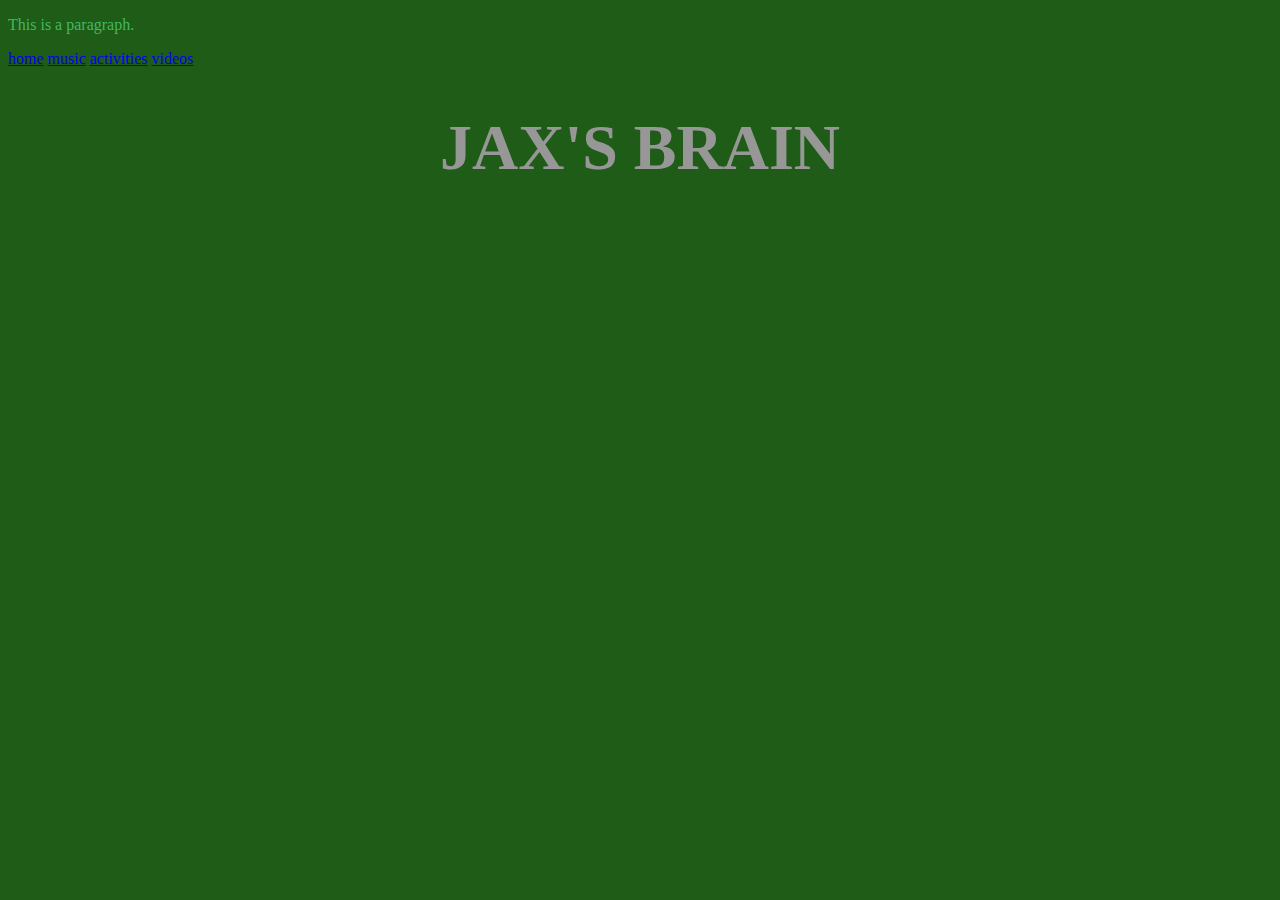
<file: index.html>
<!DOCTYPE html>
<head>
<title>Waxon Webscite</title>
<p>This is a paragraph.</p>
<a href = "index.html">home</a>
<a href = "page2.html">music</a>
<a href = "page3.html">activities</a>
<a href = "page4.html">videos</a>
<link rel="stylesheet" href = "colors.css">
</head>
<!-- <div class="topnav">
    <a class="active" href="#home">Home</a>
    <a href="#page1">Music</a>
    <a href="#page2">Activities</a>
    <a href="#page3">Videos</a>
  </div> -->

<body>
    <!-- Start of the body of the webscite -->
<h1 style = "text-align: center"> JAX'S BRAIN</h1>



</body>
</file>
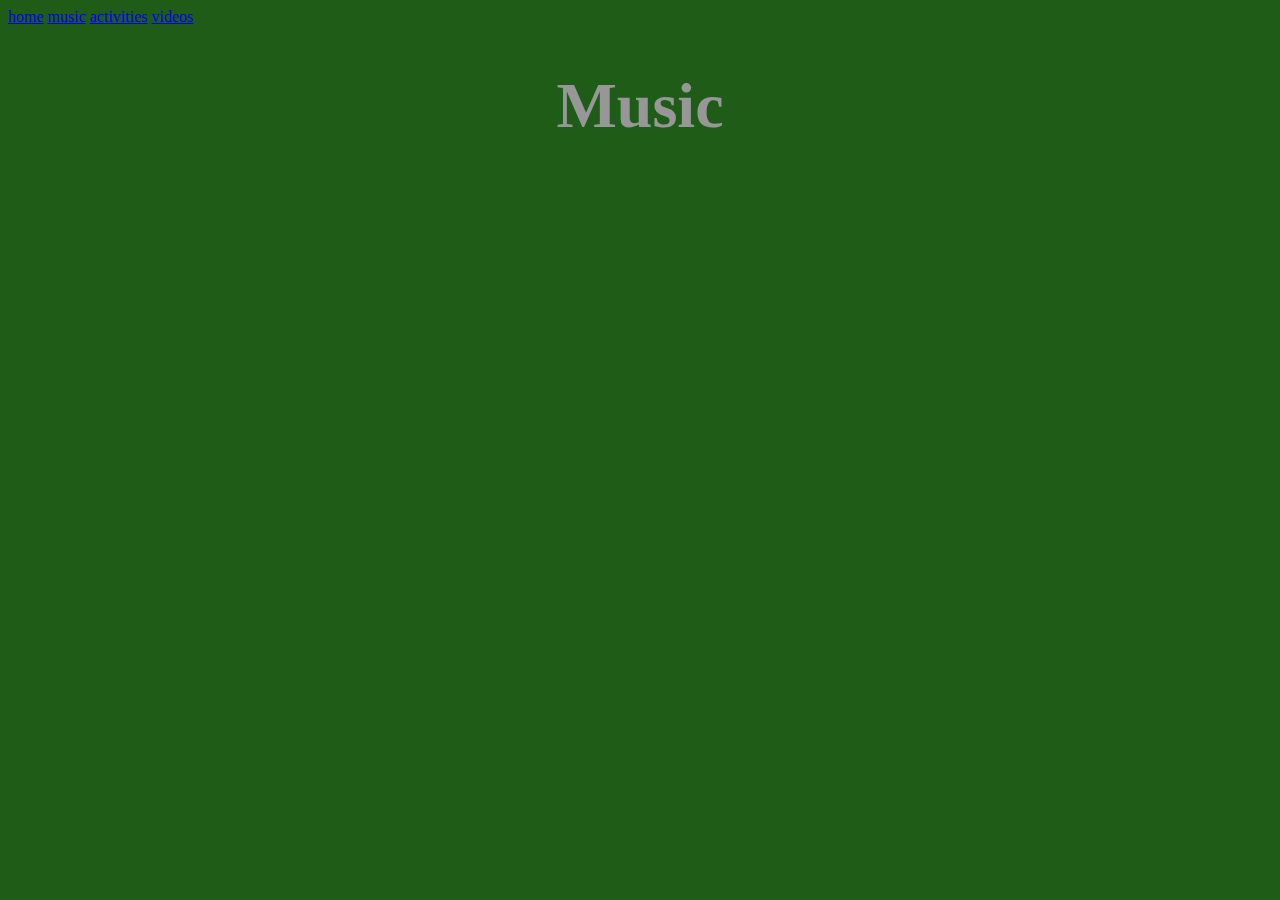
<file: page2.html>
<!DOCTYPE html>
  <head>
    <title>Page 2</title>
    <a href = "index.html">home</a>
    <a href = "page2.html">music</a>
    <a href = "page3.html">activities</a>
    <a href = "page4.html">videos</a>
    <link rel="stylesheet" href = "colors.css">
  </head>
  <h1 style = "text-align: center"> Music</h1>
</file>
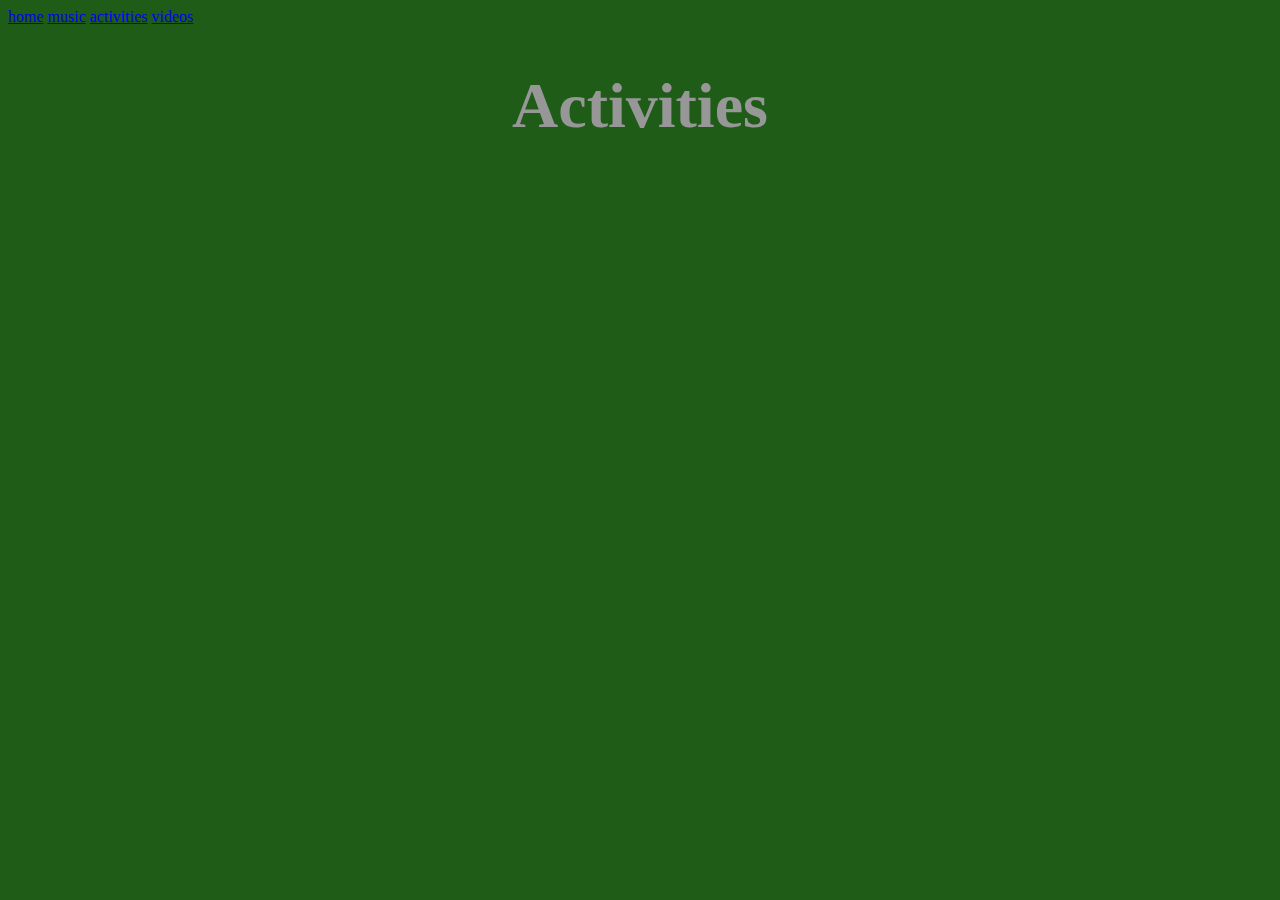
<file: page3.html>
<!DOCTYPE html>
  <head>
    <title>Page 3</title>
    <a href = "index.html">home</a>
    <a href = "page2.html">music</a>
    <a href = "page3.html">activities</a>
    <a href = "page4.html">videos</a>
    <link rel="stylesheet" href = "colors.css">
  </head>
  <h1 style = "text-align: center">Activities</h1>
</file>
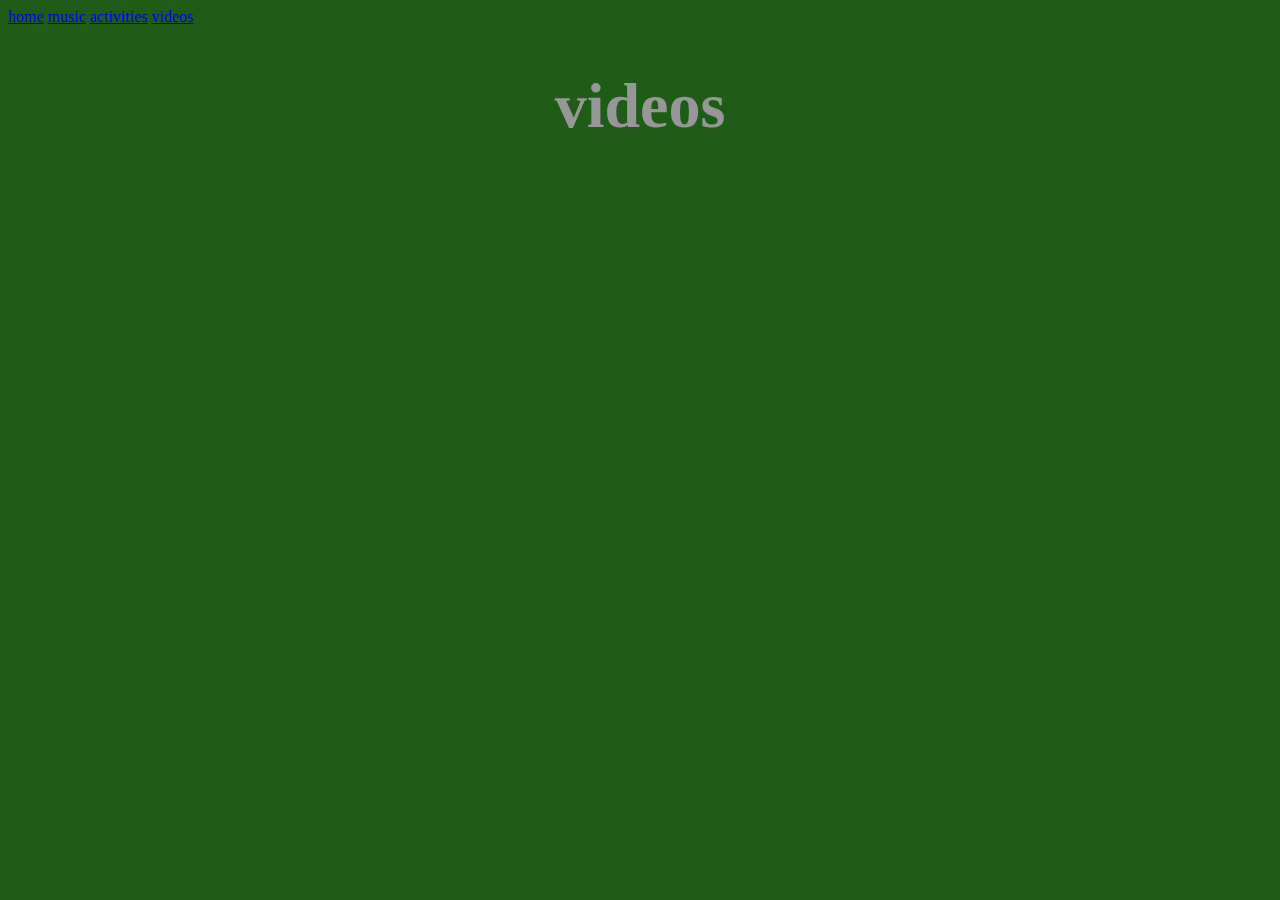
<file: page4.html>
<!DOCTYPE html>
  <head>
    <title>Page 4</title>
    <a href = "index.html">home</a>
    <a href = "page2.html">music</a>
    <a href = "page3.html">activities</a>
    <a href = "page4.html">videos</a>
    <link rel="stylesheet" href = "colors.css">
  </head>
  <h1 style = "text-align: center"> videos</h1>
</file>
<file: colors.css>
body {
    background-color: rgb(30, 92, 23);
  }
  h1 {
    color: rgb(151, 151, 151);
    font-family: verdana;
    font-size: 400%;
  }
  p {
    color: rgb(66, 184, 95);
  }
</file>
